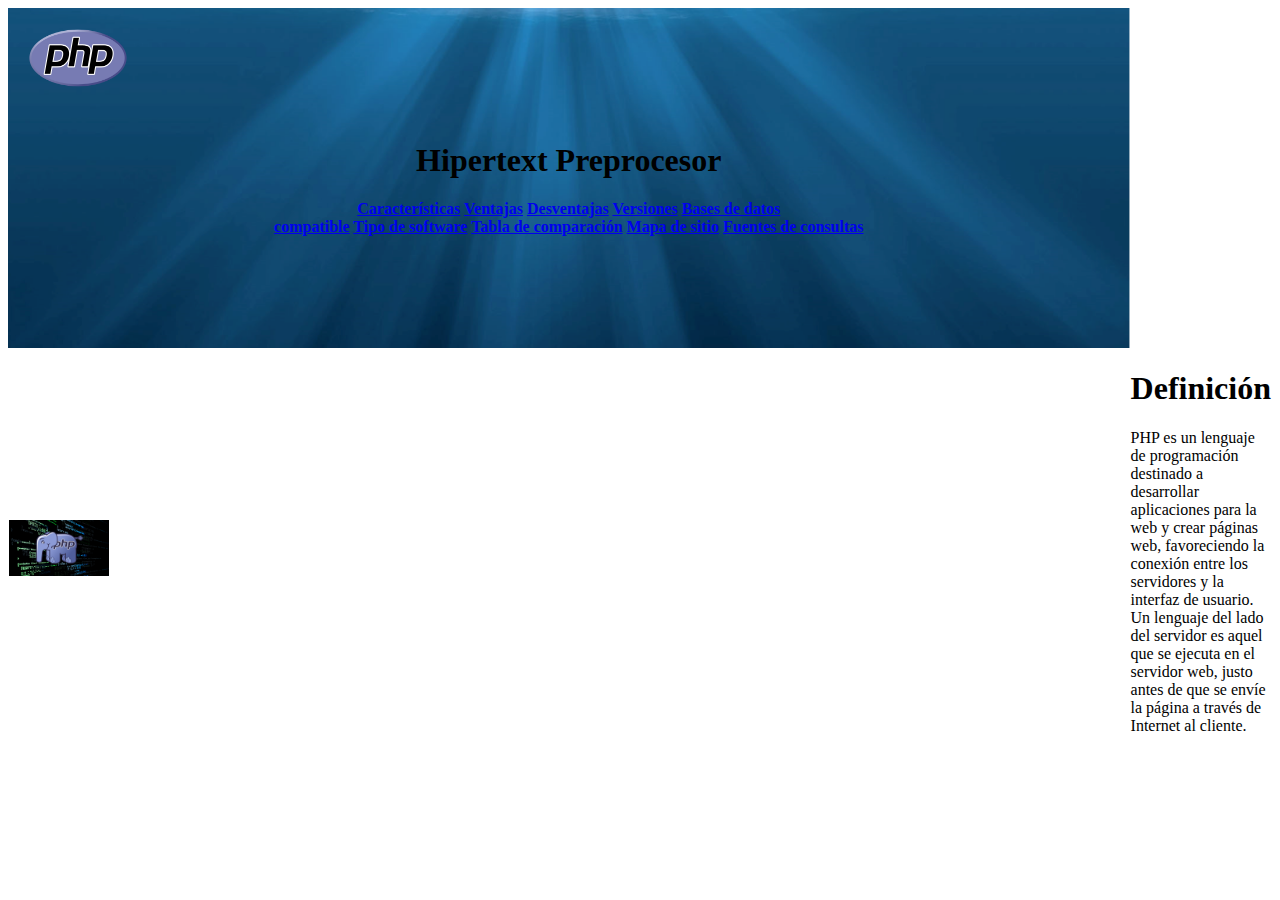
<file: index.html>
<!DOCTYPE html>
<html lang="en">
<head>
    <meta charset="UTF-8">
    <meta name="viewport" content="width=device-width, initial-scale=1.0">
    <title>Inicio</title>
    <link rel="stylesheet" href="css/style.css">
</head>
<body>
    <table>
        
        <tr>
            
            <th><img src="Imagenes/php.png" class="imagen-1"><h1>Hipertext Preprocesor</h1> 
                <a href="paginas/caracteristicas.html" style="left: 470px;">Características</a>
                <a href="paginas/ventajas.html" style="left: 595px;">Ventajas</a>
                <a href="paginas/desventajas.html" style="left: 680px;">Desventajas</a>
                <a href="paginas/lanzamiento.html" style="left: 780px;">Versiones</a>
                <a href="paginas/base-datos.html" style="left: 865px;">Bases de datos <br> compatible</a>
                <a href="paginas/tipo-software.html" style="left: 990px;">Tipo de software</a>
                <a href="paginas/tabla-comparacion.html" style="left: 1125px;">Tabla de comparación</a>
                <a href="paginas/mapa-sitio.html" style="left: 1300px;">Mapa de sitio</a>
                <a href="paginas/fuentes.html" style="left: 1400px">Fuentes de consultas</a>

                        
            </th>
            
        </tr>
        <tr>
            <td rowspan="3">
                <img src="Imagenes/PHP2.png" class="PHP-2">
               
            </td>
            <td>
                <div>
                    <h1>Definición</h1>
                   <p>
                     PHP es un lenguaje de programación destinado a desarrollar 
                     aplicaciones para la web y crear páginas web, favoreciendo 
                     la conexión entre los servidores y la interfaz de usuario. 
                     Un lenguaje del lado del servidor es aquel que se ejecuta 
                     en el servidor web, justo antes de que se envíe la página 
                     a través de Internet al cliente.
                    </p>
                </div>
            </td>
            
                
            
        </tr>
    </table>

    
</body>
</html>
</file>
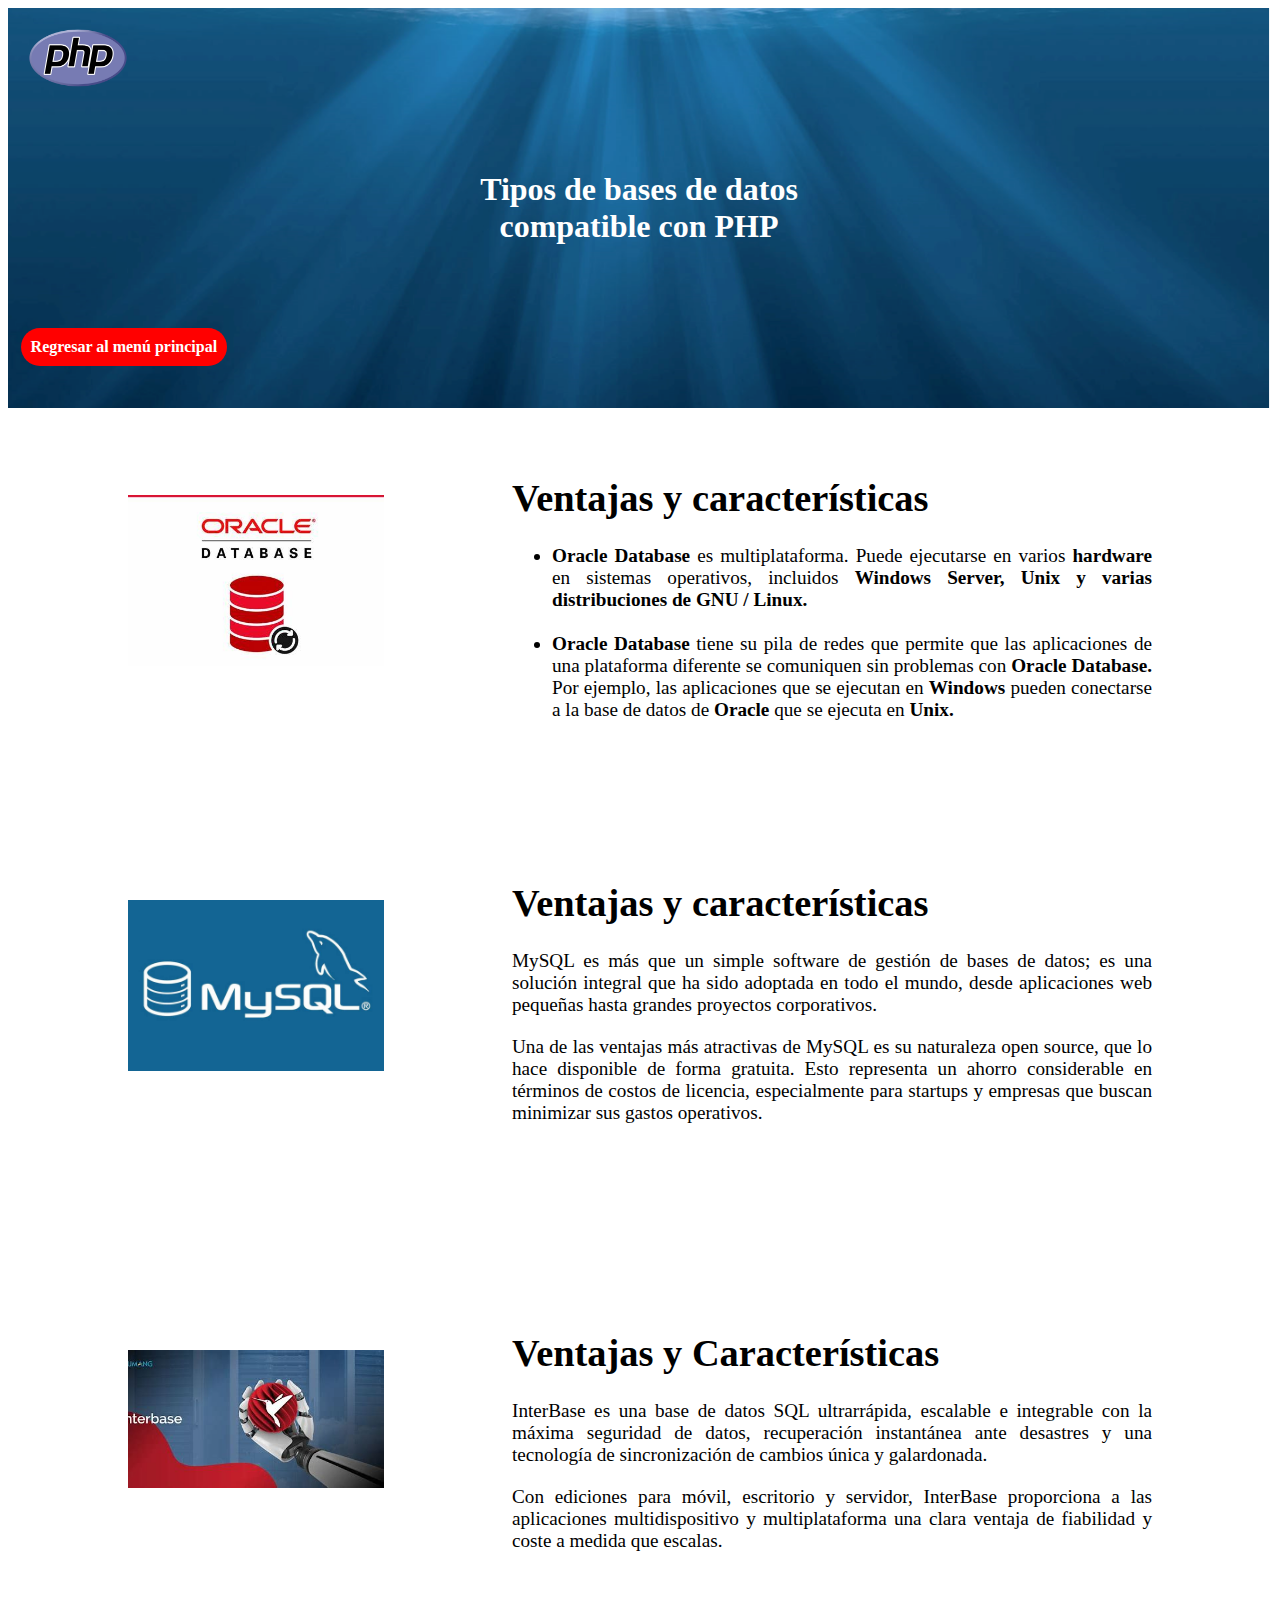
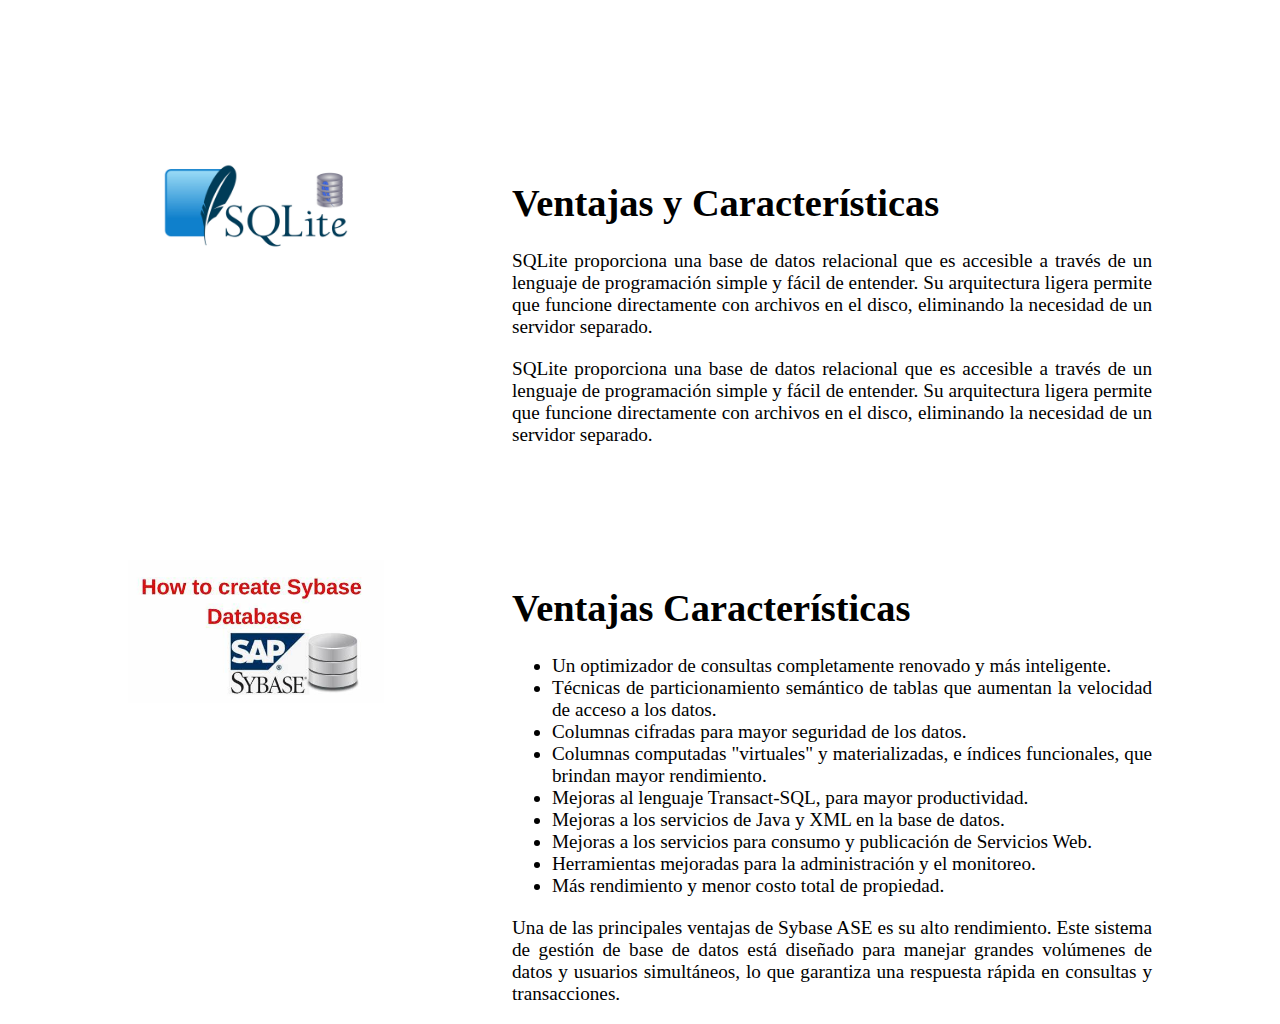
<file: paginas/base-datos.html>
<!DOCTYPE html>
<html lang="en">
<head>
    <meta charset="UTF-8">
    <meta name="viewport" content="width=device-width, initial-scale=1.0">
    <title>Tipos de bases de datos compatible con PHP</title>
    <link rel="stylesheet" href="../css/style.basedatos.css">
</head>
<body>
    <table>
        <tr>
            <th><img src="../Imagenes/php.png" class="imagen-1"><h1>Tipos de bases de datos <br> compatible con PHP</h1>
            <a href="../index.html">Regresar al menú principal</a>
        </tr>
        <tr>
            <td>
                <img src="../Imagenes/oracle.jpeg" class="oracle">

            </td>
            <td>
                <div style="top: 50%;">
                   <h1>Ventajas y características</h1>
                  <ul>
                        <li><b>Oracle Database</b> es multiplataforma. Puede ejecutarse en varios <b>hardware</b> 
                         en sistemas operativos, incluidos <b>Windows Server, Unix y varias distribuciones 
                         de GNU / Linux.</b>
                        </li>
                        <br>
                        <li><b>Oracle Database</b> tiene su pila de redes que permite que las aplicaciones de una plataforma 
                         diferente se comuniquen sin problemas con <b>Oracle Database.</b> Por ejemplo, las aplicaciones 
                         que se ejecutan en <b>Windows</b> pueden conectarse a la base de datos de <b>Oracle</b> que se ejecuta 
                         en <b>Unix.</b> 
                        </li>
                    </ul>
                </div>
            </td>
        </tr>
        <tr>
            <td><img src="../Imagenes/MySQL.jpg" class="mysql"></td>
            <td>
                <div style="top: 95%;">
                    <h1>Ventajas y características</h1>
                    <p>
                        MySQL es más que un simple software de gestión de bases de datos; es una solución integral que ha sido 
                        adoptada en todo el mundo, desde aplicaciones web pequeñas hasta grandes proyectos corporativos. 
                    </p>
                    <p>
                        Una de las ventajas más atractivas de MySQL es su naturaleza open source, que lo hace disponible de 
                        forma gratuita. Esto representa un ahorro considerable en términos de costos de licencia, especialmente 
                        para startups y empresas que buscan minimizar sus gastos operativos.
                    </p>
                </div>  
            </td>
        </tr>
        <tr>
            <td><img src="../Imagenes/interbase.jpeg" class="interbase"></td>
            <td>
                <div style="top: 145%;">
                    <h1>Ventajas y Características </h1>
                    <p>InterBase es una base de datos SQL ultrarrápida, escalable e integrable con la máxima seguridad de datos, 
                        recuperación instantánea ante desastres y una tecnología de sincronización de cambios única y galardonada.
                    </p>
                    <p>
                        Con ediciones para móvil, escritorio y servidor, InterBase proporciona a las aplicaciones multidispositivo 
                        y multiplataforma una clara ventaja de fiabilidad y coste a medida que escalas.
                    </p>

                </div>
            </td>
        </tr>
        <tr>
            <td><img src="../Imagenes/SQLite.jpg" class="sqlite"></td>
            <td>
                <div style="top: 195%;">
                    <h1>Ventajas y Características</h1>
                    <p>SQLite proporciona una base de datos relacional que es accesible a través de un lenguaje de programación 
                        simple y fácil de entender. Su arquitectura ligera permite que funcione directamente con archivos en el 
                        disco, eliminando la necesidad de un servidor separado. </p>
                    <p>
                        SQLite proporciona una base de datos relacional que es accesible a través de un lenguaje de programación 
                        simple y fácil de entender. Su arquitectura ligera permite que funcione directamente con archivos en el 
                        disco, eliminando la necesidad de un servidor separado. 
                    </p>
                </div>
            </td>
        </tr>
        <tr>
            <td><img src="../Imagenes/sybase.jpeg" class="sybase"></td>
            <td>
                <div style="top: 240%;">
                    <h1>Ventajas Características</h1>
                    <ul>
                        <li>Un optimizador de consultas completamente renovado y más inteligente. </li>
                        <li>Técnicas de particionamiento semántico de tablas que aumentan la velocidad de acceso a los datos.</li>
                        <li>Columnas cifradas para mayor seguridad de los datos.</li>
                        <li>Columnas computadas "virtuales" y materializadas, e índices funcionales, que brindan mayor rendimiento. </li>
                        <li>Mejoras al lenguaje Transact-SQL, para mayor productividad. </li>
                        <li>Mejoras a los servicios de Java y XML en la base de datos.</li>
                        <li>Mejoras a los servicios para consumo y publicación de Servicios Web. </li>
                        <li>Herramientas mejoradas para la administración y el monitoreo. </li>
                        <li>Más rendimiento y menor costo total de propiedad. </li>
                    </ul>
                    <p>
                        Una de las principales ventajas de Sybase ASE es su alto rendimiento. Este sistema 
                        de gestión de base de datos está diseñado para manejar grandes volúmenes de datos y 
                        usuarios simultáneos, lo que garantiza una respuesta rápida en consultas y transacciones.
                    </p>

                </div>
            </td>
        </tr>
        <tr></tr>
    </table>
    
</body>
</html>
</file>
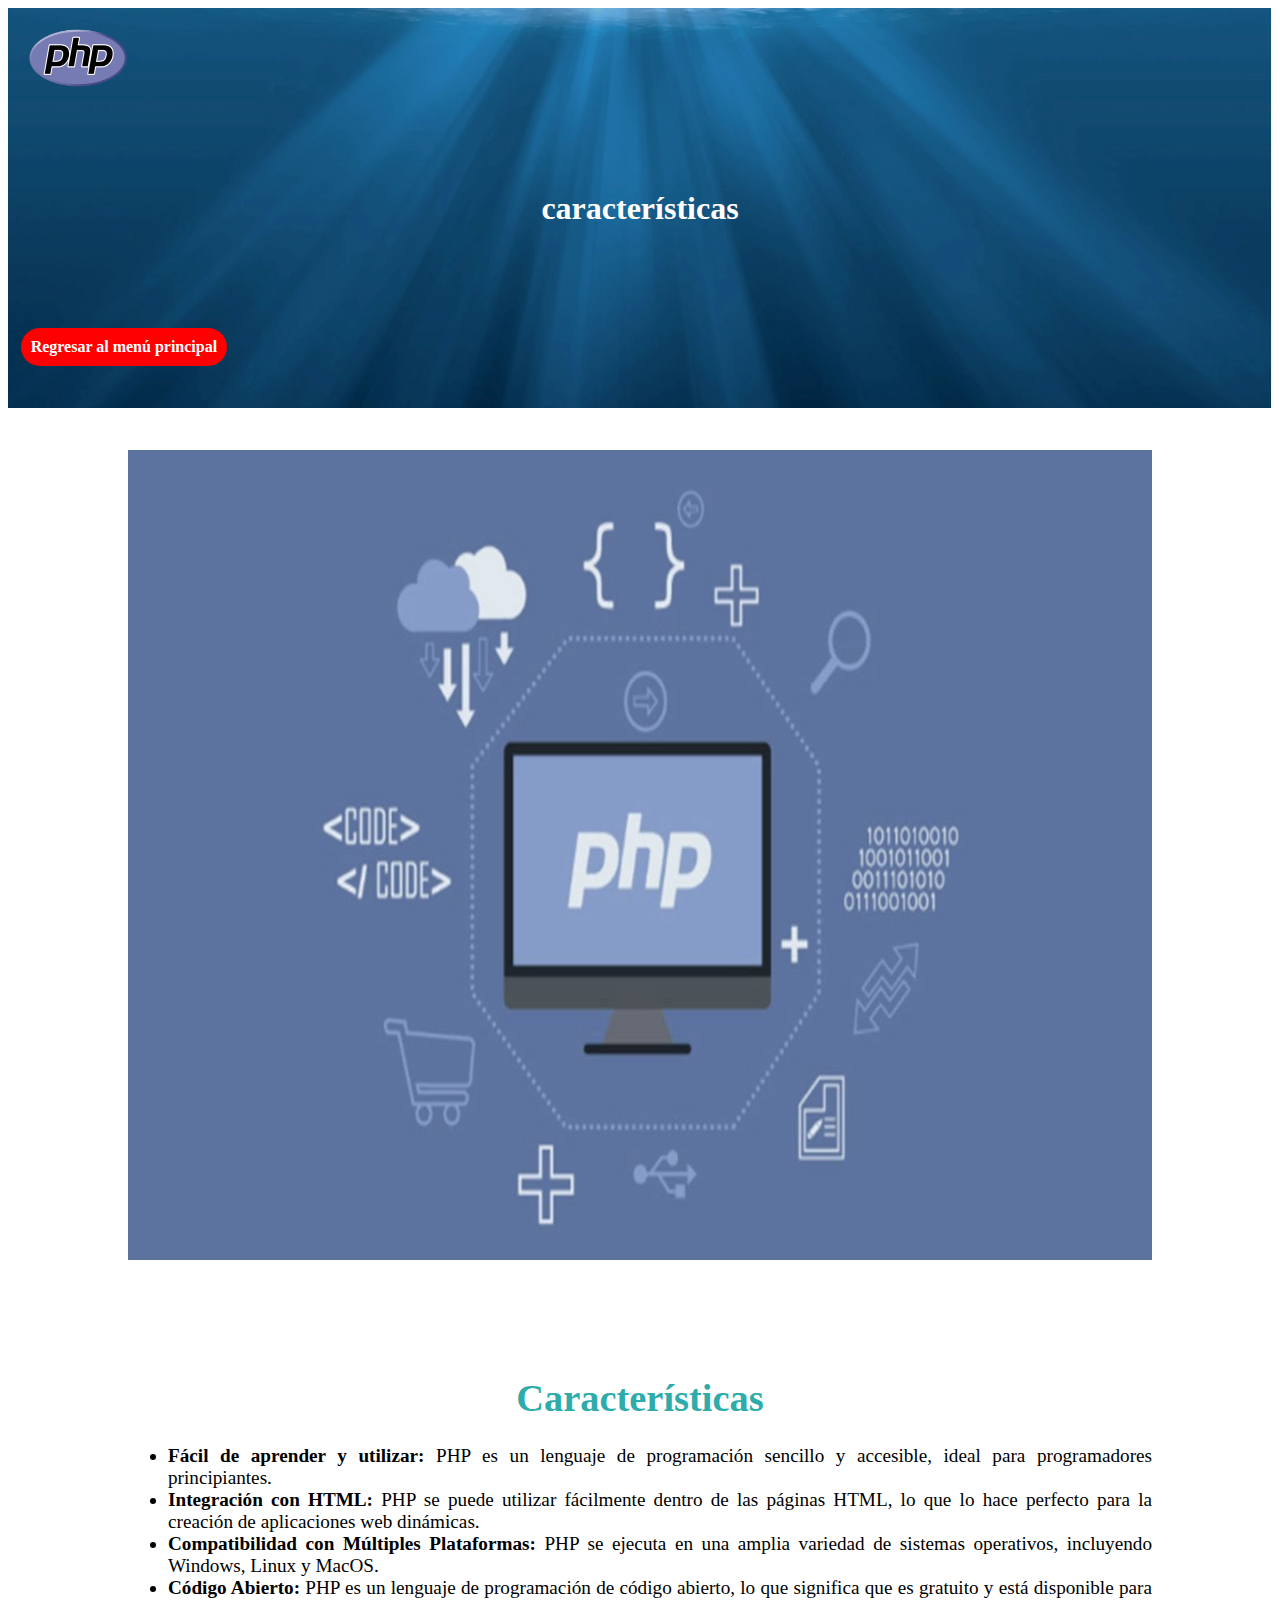
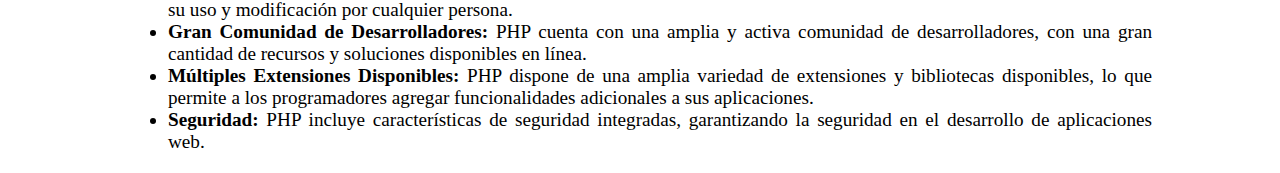
<file: paginas/caracteristicas.html>
<!DOCTYPE html>
<html lang="en">
<head>
    <meta charset="UTF-8">
    <meta name="viewport" content="width=device-width, initial-scale=1.0">
    <title>Características</title>
    <link rel="stylesheet" href="../css/style-caract.css">
</head>
<body>
    <table>
        <tr>
            <th><img src="../Imagenes/php.png" class="imagen-1"><h1>características</h1>
            <a href="../index.html">Regresar al menú principal</a>
        </tr>
        <tr>
            <td>
                <img src="../Imagenes/php_caracteristicas.jpg" class="caract">
            </td>
        </tr>
        <tr>
            <td>
                <div>
                    <center><h1 style="color: rgb(46, 172, 172);">Características</h1></center>
                <ul>
                    <li><b>Fácil de aprender y utilizar:</b> PHP es un lenguaje de 
                        programación sencillo y accesible, ideal para programadores 
                        principiantes.</li>
                    <li><b>Integración con HTML:</b> PHP se puede utilizar fácilmente dentro 
                        de las páginas HTML, lo que lo hace perfecto para la creación 
                        de aplicaciones web dinámicas.</li>
                    <li><b>Compatibilidad con Múltiples Plataformas:</b> PHP se ejecuta en 
                        una amplia variedad de sistemas operativos, incluyendo Windows, 
                        Linux y MacOS.</li>
                    <li><b>Código Abierto:</b> PHP es un lenguaje de programación de código abierto, 
                        lo que significa que es gratuito y está disponible para su uso y modificación 
                        por cualquier persona.</li>
                    <li><b>Gran Comunidad de Desarrolladores:</b> PHP cuenta con una amplia y activa comunidad de 
                        desarrolladores, con una gran cantidad de recursos y soluciones disponibles en línea.</li>
                    <li><b>Múltiples Extensiones Disponibles:</b> PHP dispone de una amplia variedad de extensiones y 
                        bibliotecas disponibles, lo que permite a los programadores agregar funcionalidades 
                        adicionales a sus aplicaciones.</li>
                    <li><b>Seguridad:</b> PHP incluye características de seguridad integradas, garantizando la seguridad 
                        en el desarrollo de aplicaciones web.</li>
                </ul>
                    
                </div>
            </td>
        </tr>
        
    </table>
</body>
</html>
</file>
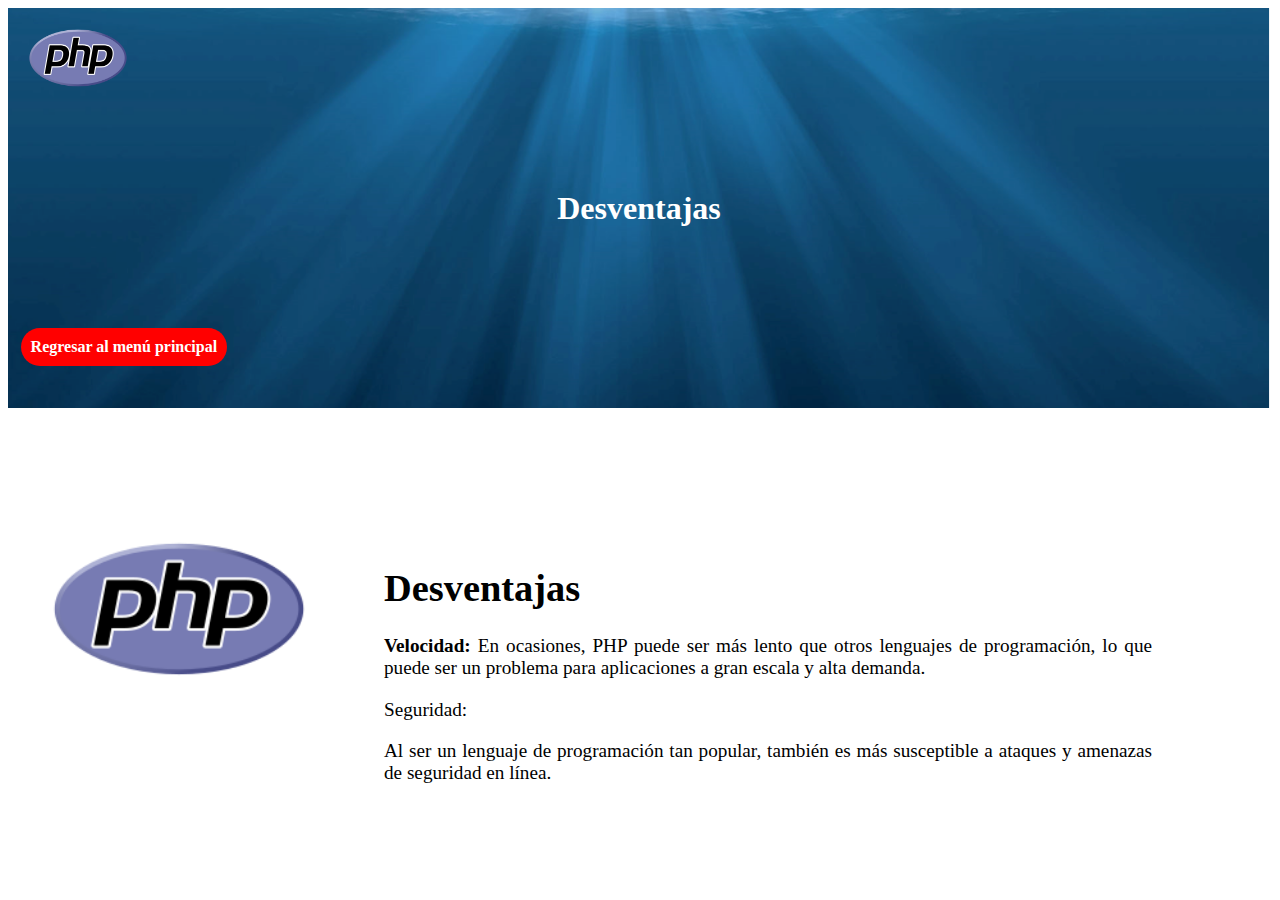
<file: paginas/desventajas.html>
<!DOCTYPE html>
<html lang="en">
<head>
    <meta charset="UTF-8">
    <meta name="viewport" content="width=device-width, initial-scale=1.0">
    <title>Desventajas</title>
    <link rel="stylesheet" href="../css/style-desventajas.css">
</head>
<body>
    <table>
        <tr>
            <th><img src="../Imagenes/php.png" class="imagen-1"><h1>Desventajas</h1>
            <a href="../index.html">Regresar al menú principal</a>
        </tr>
        <tr>
            <td rowspan="3">
                <img src="../Imagenes/php.png" class="desventaja">
            </td>
            <td>
                <div>
                    <h1>Desventajas</h1>
                    <p>
                        <b>Velocidad:</b> En ocasiones, PHP puede ser más lento que otros lenguajes 
                        de programación, lo que puede ser un problema para aplicaciones a gran 
                        escala y alta demanda.
                    </p>
                    <p>
                        <p>Seguridad:</p> Al ser un lenguaje de programación tan popular, también es 
                        más susceptible a ataques y amenazas de seguridad en línea.
                    </p>
                </div>
                
            </td>

        </tr>

    </table>
</body>
</html>
</file>
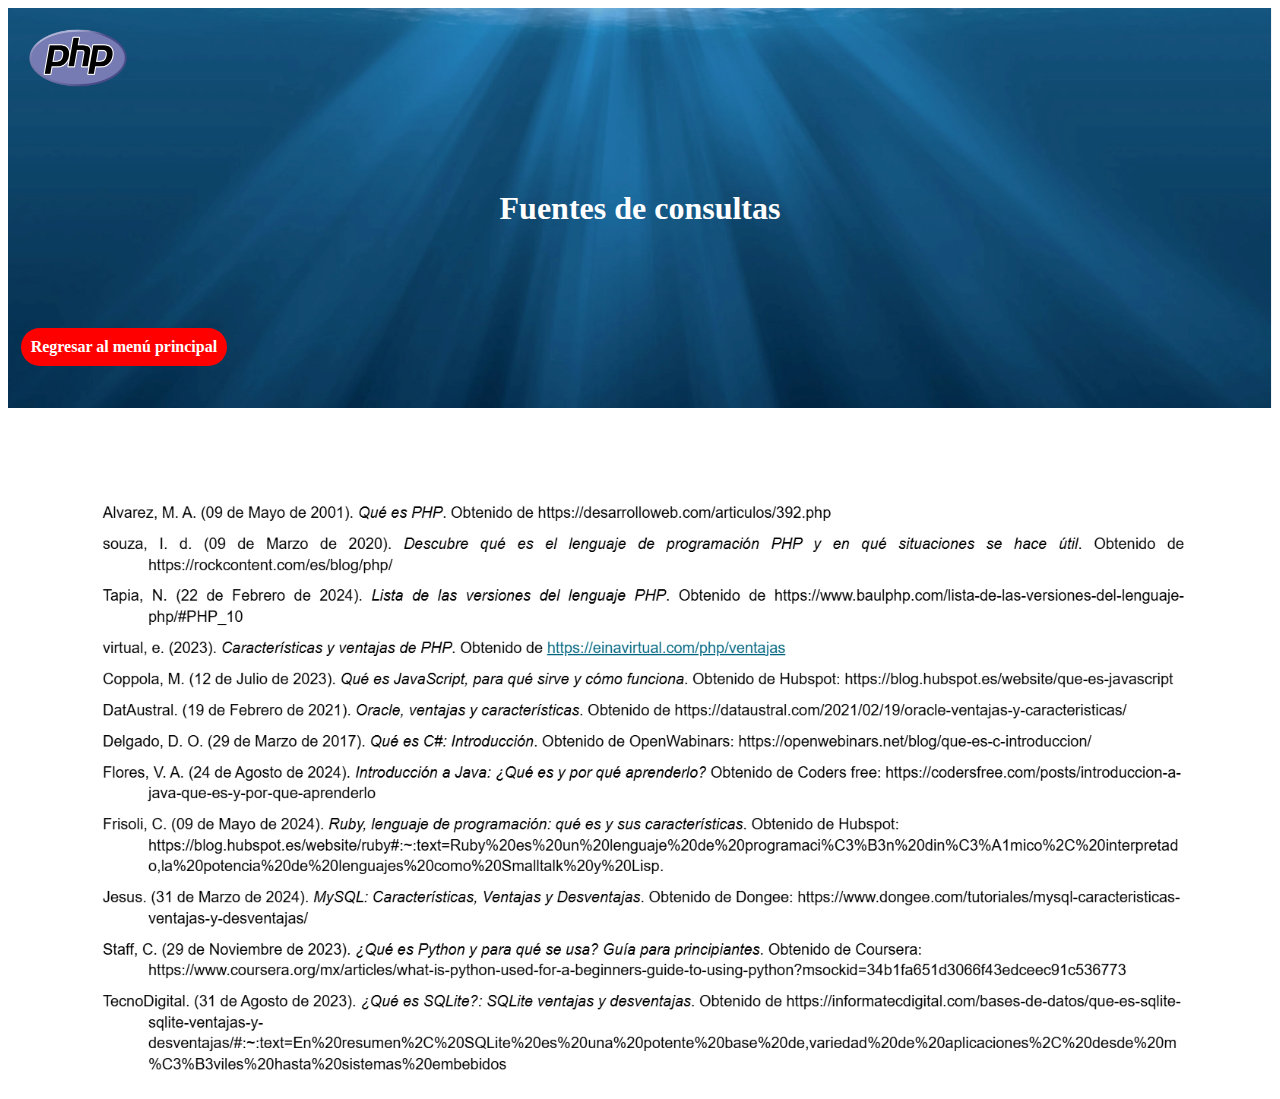
<file: paginas/fuentes.html>
<!DOCTYPE html>
<html lang="en">
<head>
    <meta charset="UTF-8">
    <meta name="viewport" content="width=device-width, initial-scale=1.0">
    <title>Fuentes de consultas</title>
    <link rel="stylesheet" href="../css/style-fuentes.css">
</head>
<body>
    
    <table>
        <tr>
            <th><img src="../Imagenes/php.png" class="imagen-1"><h1>Fuentes de consultas</h1>
                <a href="../index.html">Regresar al menú principal</a>
            </th>
        </tr>
        <tr>
            <td>
                <img src="../Imagenes/fuentes.png" class="imagen-fuentes">
            </td>
        </tr>
    </table>

    
</body>
</html>
</file>
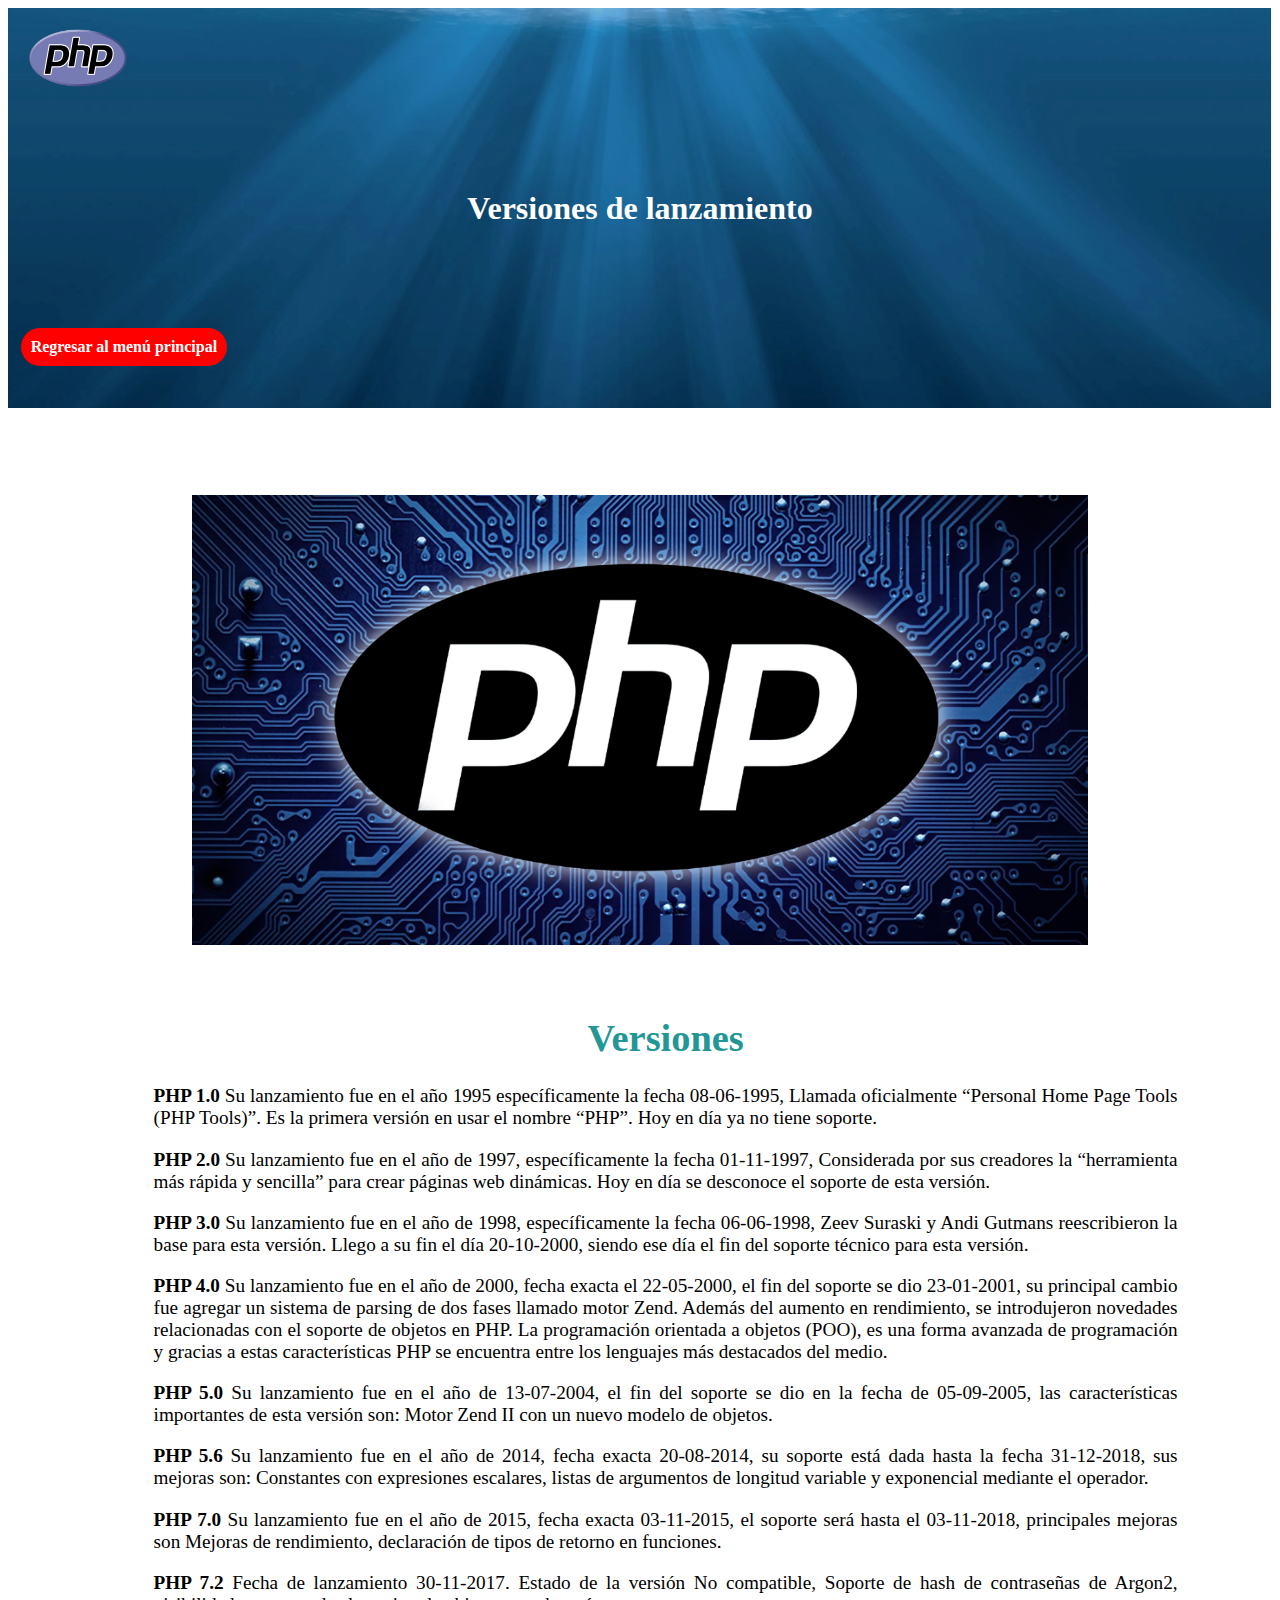
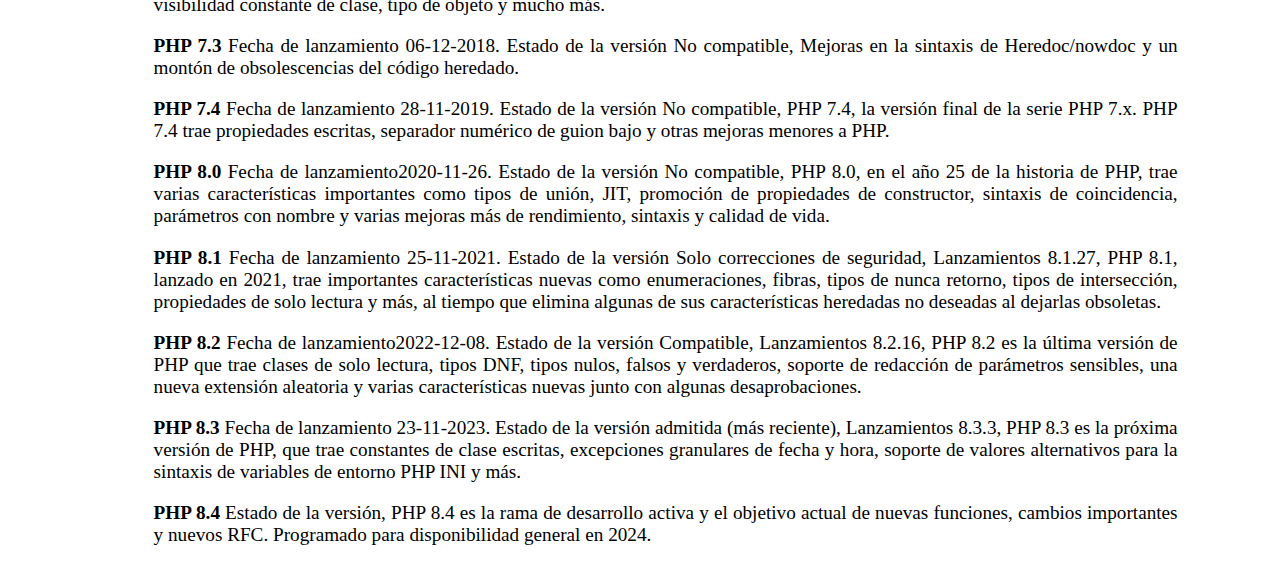
<file: paginas/lanzamiento.html>
<!DOCTYPE html>
<html lang="en">
<head>
    <meta charset="UTF-8">
    <meta name="viewport" content="width=device-width, initial-scale=1.0">
    <title>Versiones de lanzamiento</title>
    <link rel="stylesheet" href="../css/style-version.css">
</head>
<body>
    <table>
        <tr>
            <th><img src="../Imagenes/php.png" class="imagen-1"><h1>Versiones de lanzamiento</h1>
            <a href="../index.html">Regresar al menú principal</a>
        </tr>
        <tr>
            <td>
            <img src="../Imagenes/PHP_ventajas.png" class="lanzamiento"></td>
        </tr>
        <tr>
            <td>
                <div>
                    <center><h1 style="color: rgb(35, 150, 150);">Versiones</h1></center>
                    <p>
                        <b>PHP 1.0</b>
                        Su lanzamiento fue en el año 1995 específicamente la fecha 08-06-1995, 
                        Llamada oficialmente “Personal Home Page Tools (PHP Tools)”. Es la primera 
                        versión en usar el nombre “PHP”. Hoy en día ya no tiene soporte.
                    </p>
                    <p>
                        <b>PHP 2.0</b>
                        Su lanzamiento fue en el año de 1997, específicamente la fecha 01-11-1997, 
                        Considerada por sus creadores la “herramienta más rápida y sencilla” para 
                        crear páginas web dinámicas. Hoy en día se desconoce el soporte de esta versión.
                    </p>
                    <p>
                        <b>PHP 3.0</b>
                        Su lanzamiento fue en el año de 1998, específicamente la fecha 06-06-1998, Zeev 
                        Suraski y Andi Gutmans reescribieron la base para esta versión. Llego a su fin 
                        el día 20-10-2000, siendo ese día el fin del soporte técnico para esta versión.
                    </p>
                    <p>
                        <b>PHP 4.0</b>
                        Su lanzamiento fue en el año de 2000, fecha exacta el 22-05-2000, el fin del 
                        soporte se dio 23-01-2001, su principal cambio fue agregar un sistema de parsing 
                        de dos fases llamado motor Zend. Además del aumento en rendimiento, se introdujeron 
                        novedades relacionadas con el soporte de objetos en PHP. La programación orientada a 
                        objetos (POO), es una forma avanzada de programación y gracias a estas características 
                        PHP se encuentra entre los lenguajes más destacados del medio.
                    </p>
                    <p>
                        <b>PHP 5.0</b>
                        Su lanzamiento fue en el año de 13-07-2004, el fin del soporte se dio en la fecha de 
                        05-09-2005, las características importantes de esta versión son: Motor Zend II con un 
                        nuevo modelo de objetos.
                    </p>
                    <p>
                        <b>PHP 5.6</b>
                        Su lanzamiento fue en el año de 2014, fecha exacta 20-08-2014, su soporte está dada hasta 
                        la fecha 31-12-2018, sus mejoras son: Constantes con expresiones escalares, listas de 
                        argumentos de longitud variable y exponencial mediante el operador.
                    </p>
                    <p>
                        <b>PHP 7.0</b>
                        Su lanzamiento fue en el año de 2015, fecha exacta 03-11-2015, el soporte será hasta el 
                        03-11-2018, principales mejoras son Mejoras de rendimiento, declaración de tipos de retorno 
                        en funciones.
                    </p>
                    <p>
                        <b>PHP 7.2</b>
                        Fecha de lanzamiento 30-11-2017. Estado de la versión No compatible, Soporte de hash de 
                        contraseñas de Argon2, visibilidad constante de clase, tipo de objeto y mucho más.
                    </p>
                    <p>
                        <b>PHP 7.3</b>
                        Fecha de lanzamiento 06-12-2018. Estado de la versión No compatible, Mejoras en la sintaxis 
                        de Heredoc/nowdoc y un montón de obsolescencias del código heredado.
                    </p>
                    <p>
                        <b>PHP 7.4</b>
                        Fecha de lanzamiento 28-11-2019. Estado de la versión No compatible, PHP 7.4, la versión 
                        final de la serie PHP 7.x. PHP 7.4 trae propiedades escritas, separador numérico de guion 
                        bajo y otras mejoras menores a PHP.
                    </p>
                    <p>
                        <b>PHP 8.0</b>
                        Fecha de lanzamiento2020-11-26. Estado de la versión No compatible, PHP 8.0, en el año 25 
                        de la historia de PHP, trae varias características importantes como tipos de unión, JIT, 
                        promoción de propiedades de constructor, sintaxis de coincidencia, parámetros con nombre y 
                        varias mejoras más de rendimiento, sintaxis y calidad de vida.
                    </p>
                    <p>
                        <b>PHP 8.1</b>
                        Fecha de lanzamiento 25-11-2021. Estado de la versión Solo correcciones de seguridad, Lanzamientos 
                        8.1.27, PHP 8.1, lanzado en 2021, trae importantes características nuevas como enumeraciones, fibras, 
                        tipos de nunca retorno, tipos de intersección, propiedades de solo lectura y más, al tiempo que elimina 
                        algunas de sus características heredadas no deseadas al dejarlas obsoletas.
                    </p>
                    <p>
                        <b>PHP 8.2</b>
                        Fecha de lanzamiento2022-12-08. Estado de la versión Compatible, Lanzamientos 8.2.16, PHP 8.2 es la última 
                        versión de PHP que trae clases de solo lectura, tipos DNF, tipos nulos, falsos y verdaderos, soporte de 
                        redacción de parámetros sensibles, una nueva extensión aleatoria y varias características nuevas junto 
                        con algunas desaprobaciones.
                    </p>
                    <p>
                        <b>PHP 8.3</b>
                        Fecha de lanzamiento 23-11-2023. Estado de la versión admitida (más reciente), Lanzamientos 8.3.3, PHP 8.3 
                        es la próxima versión de PHP, que trae constantes de clase escritas, excepciones granulares de fecha y hora, 
                        soporte de valores alternativos para la sintaxis de variables de entorno PHP INI y más.
                    </p>
                    <p>
                        <b>PHP 8.4</b>
                        Estado de la versión, PHP 8.4 es la rama de desarrollo activa y el objetivo actual de nuevas funciones, 
                        cambios importantes y nuevos RFC. Programado para disponibilidad general en 2024.
                    </p>
                </div>

            </td>

        </tr>
    </table>
</body>
</html>
</file>
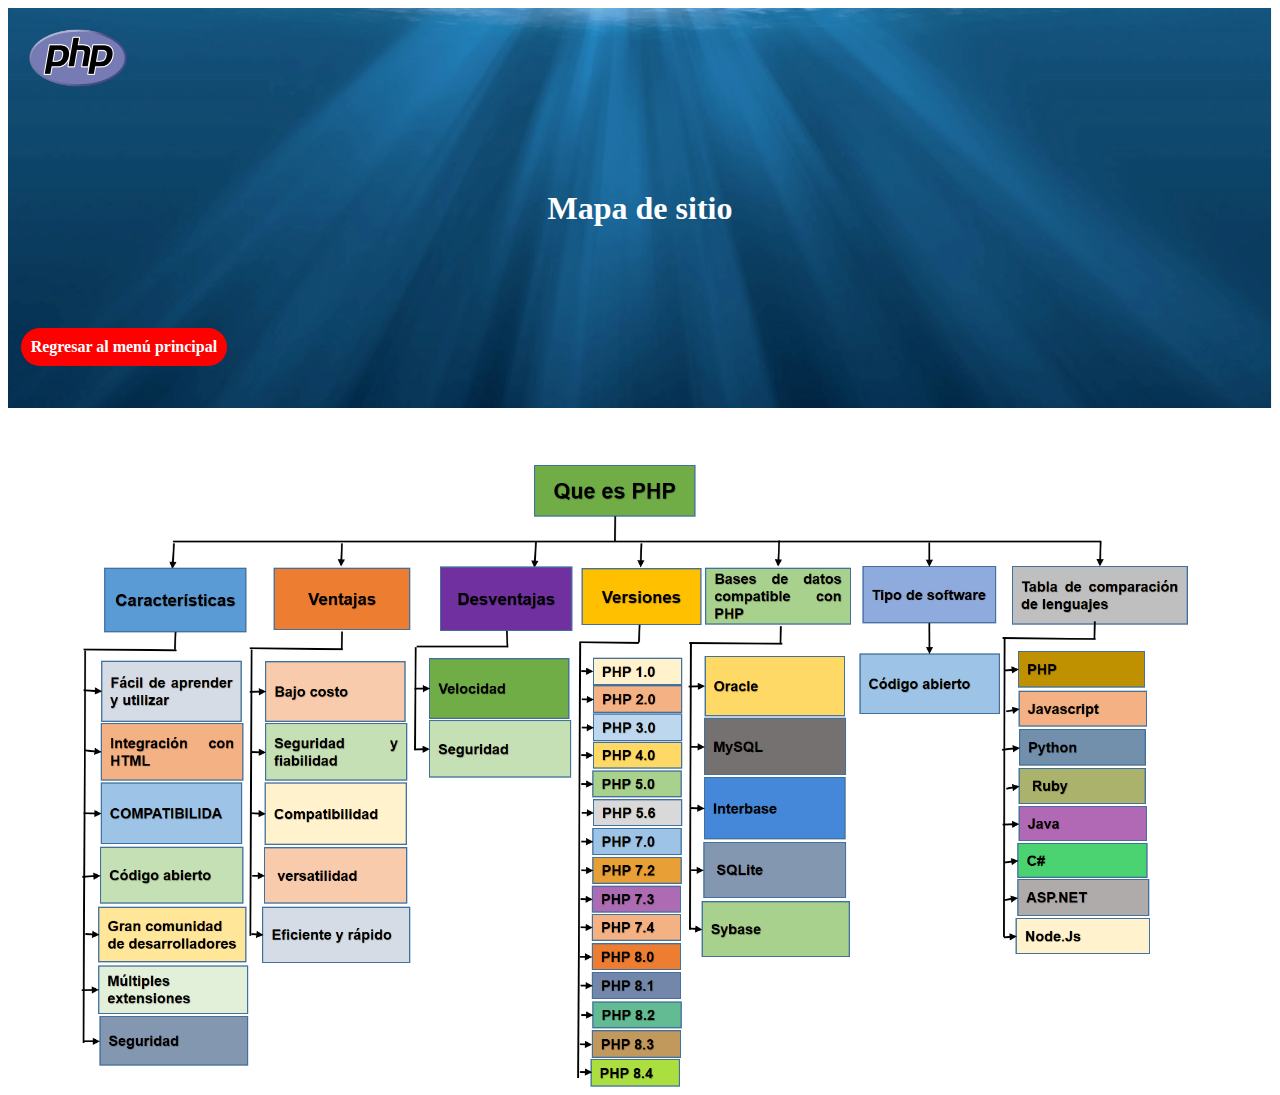
<file: paginas/mapa-sitio.html>
<!DOCTYPE html>
<html lang="en">
<head>
    <meta charset="UTF-8">
    <meta name="viewport" content="width=device-width, initial-scale=1.0">
    <title>Mapa de sitio</title>
    <link rel="stylesheet" href="../css/style-msitio.css">
</head>
<body>
    
    <table>
        <tr>
            <th><img src="../Imagenes/php.png" class="imagen-1"><h1>Mapa de sitio</h1>
                <a href="../index.html">Regresar al menú principal</a>
            </th>
        </tr>
        <tr>
            <td>
                
              <img src="../Imagenes/mapaS.png" class="imagen-mapa">
                
                
            </td>
        </tr>
        
    </table>
    
</body>
</html>
</file>
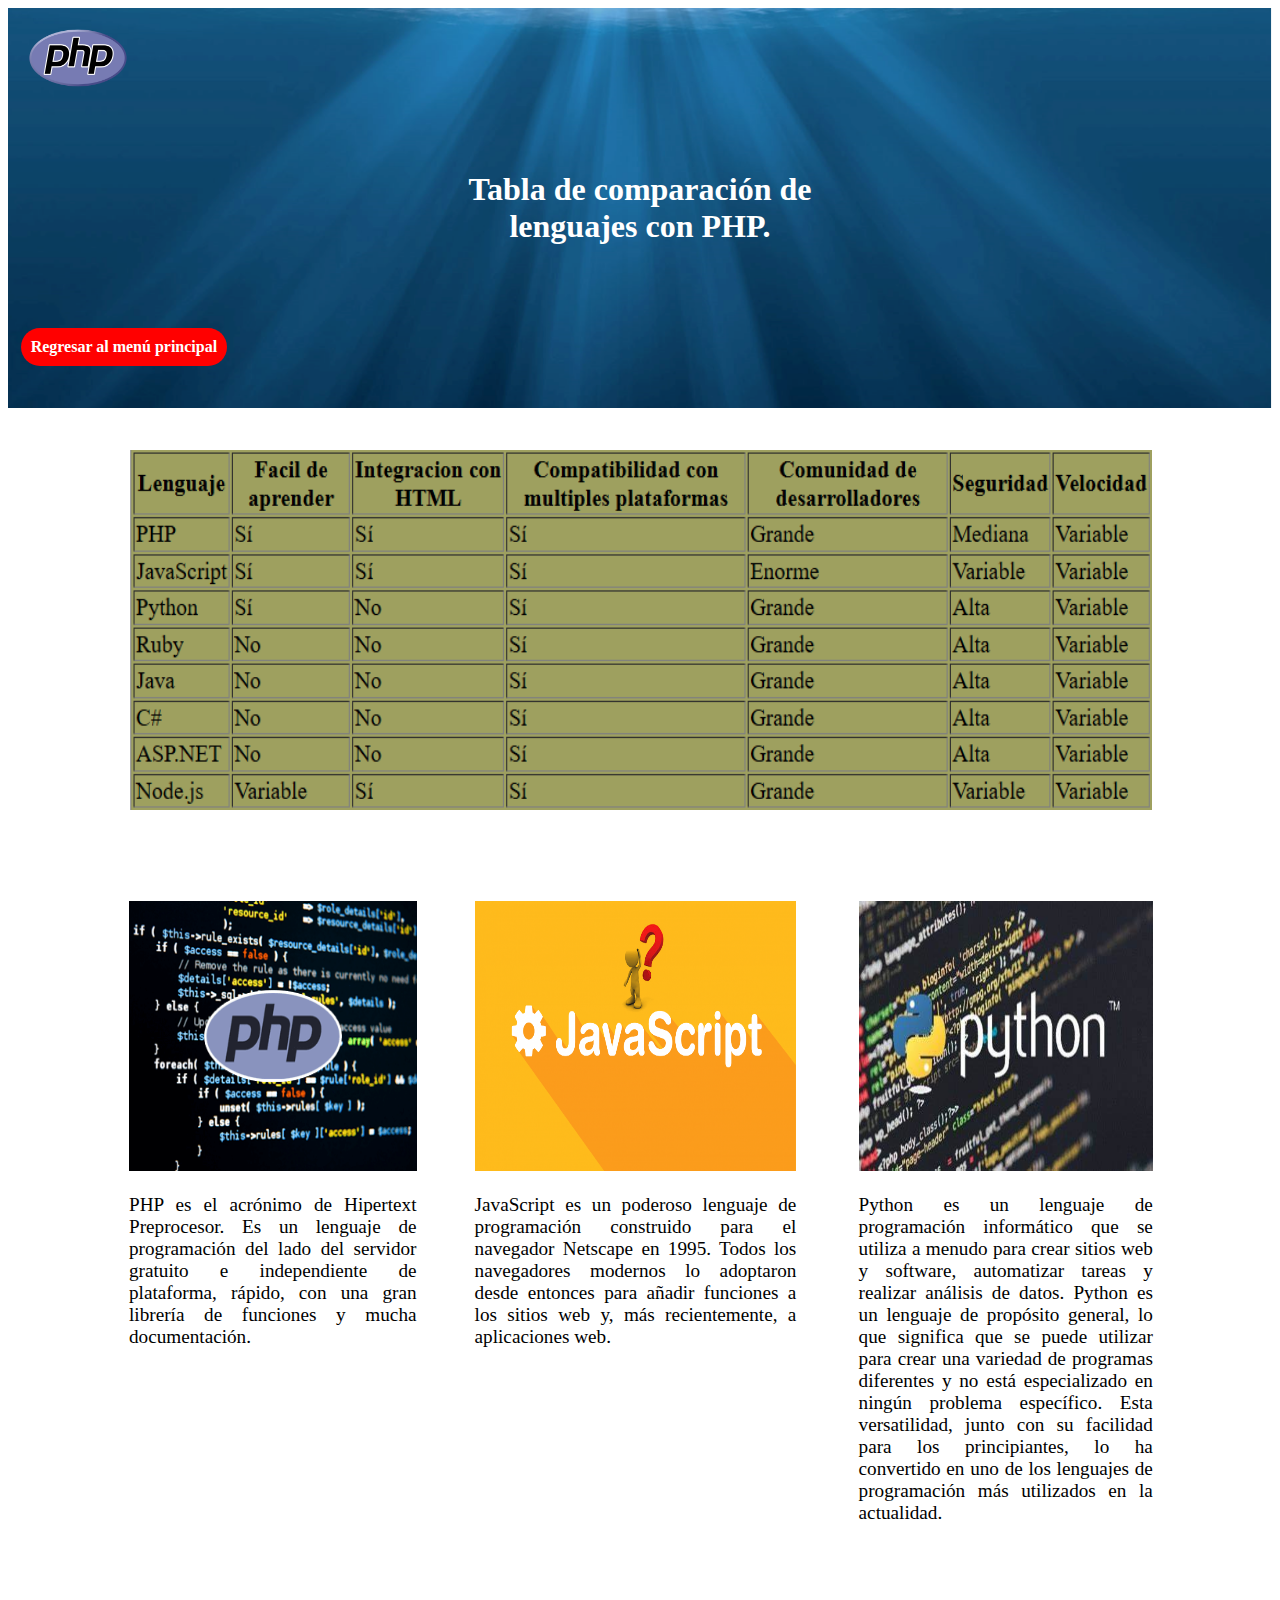
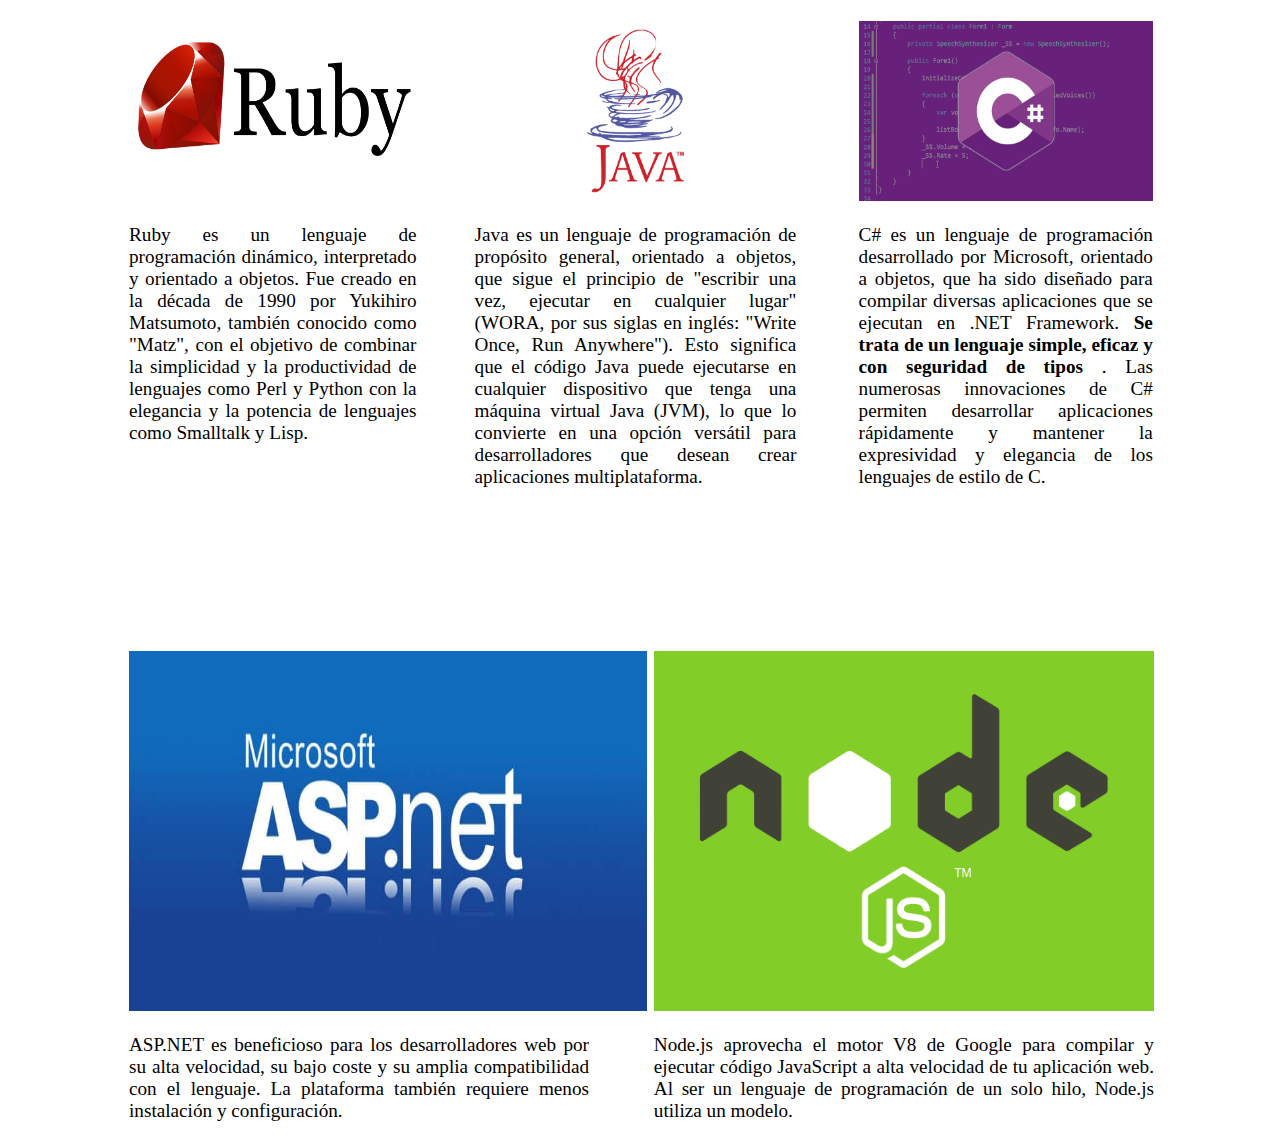
<file: paginas/tabla-comparacion.html>
<!DOCTYPE html>
<html lang="en">
<head>
    <meta charset="UTF-8">
    <meta name="viewport" content="width=device-width, initial-scale=1.0">
    <title>Tabla de comparación de lenguajes con PHP.</title>
    <link rel="stylesheet" href="../css/style-tabla.css">
</head>
<body>
    
    <table>
        <tr>
            <th><img src="../Imagenes/php.png" class="imagen-1"><h1> Tabla de comparación de <br>lenguajes con PHP.</h1>
                <a href="../index.html">Regresar al menú principal</a>
            </th>
        </tr>
        <tr>
            <td>
                <img src="../Imagenes/Tabla.png" class="table">

                
            </td>
        </tr>
        <tr>
            <td class="imagen-php">
                <img src="../Imagenes/php-tabla.png" style="width: 25%;height: 30vh;">
                <div>
                    <p>
                        PHP es el acrónimo de Hipertext Preprocesor. Es un lenguaje de programación del lado del servidor gratuito e independiente de plataforma, rápido, con una gran librería de funciones y mucha documentación.
                    </p>

                </div>  
            </td>
            <td class="imagen-js">
                <img src="../Imagenes/js-tabla.png" style="width: 40%; height: 30vh;">
                <div style="width: 40%;">
                    <p>
                        JavaScript es un poderoso lenguaje de programación construido para el navegador Netscape en 1995. Todos los navegadores modernos lo adoptaron desde entonces para añadir funciones a los sitios web y, más recientemente, a aplicaciones web. 
                    </p>
                </div>
            </td>
            <td class="imagen-python">
                <img src="../Imagenes/Python-tabla.jpeg" style="width: 70%; height: 30vh;">
                <div style="width:70%;">
                    <p>
                        Python es un lenguaje de programación informático que se utiliza a menudo para crear sitios web y software, automatizar tareas y realizar análisis de datos. Python es un lenguaje de propósito general, lo que significa que se puede utilizar para crear una variedad de programas diferentes y no está especializado en ningún problema específico. Esta versatilidad, junto con su facilidad para los principiantes, lo ha convertido en uno de los lenguajes de programación más utilizados en la actualidad.
                    </p>
                </div>
            </td>
        </tr>
        <tr>
            <td class="imagen-ruby">
                <img src="../Imagenes/ruby.jpg" style="width:25%;height: 20vh;">
                <div style="width: 25%;">
                    <p>
                        Ruby es un lenguaje de programación dinámico, interpretado y orientado a objetos. Fue creado en la década de 1990 por Yukihiro Matsumoto, también conocido como "Matz", con el objetivo de combinar la simplicidad y la productividad de lenguajes como Perl y Python con la elegancia y la potencia de lenguajes como Smalltalk y Lisp. 
                    </p>
                </div>
            </td>
            <td class="imagen-java">
                <img src="../Imagenes/Java-.png" style="width: 40%;height: 20vh;">
                <div style="width: 40%;">
                    <p>
                        Java es un lenguaje de programación de propósito general, orientado a objetos, que sigue el principio de "escribir una vez, ejecutar en cualquier lugar" (WORA, por sus siglas en inglés: "Write Once, Run Anywhere"). Esto significa que el código Java puede ejecutarse en cualquier dispositivo que tenga una máquina virtual Java (JVM), lo que lo convierte en una opción versátil para desarrolladores que desean crear aplicaciones multiplataforma. 
                    </p>
                </div>
            </td>
            <td class="imagen-c">
                <img src="../Imagenes/Cisharp.jpg" style="width: 70%; height: 20vh;">
                <div style="width: 70%;">
                    <p>
                        C# es un lenguaje de programación desarrollado por Microsoft, orientado a objetos, que ha sido diseñado para compilar diversas aplicaciones que se ejecutan en .NET Framework. <b>Se trata de un lenguaje simple, eficaz y con seguridad de tipos</b> . Las numerosas innovaciones de C# permiten desarrollar aplicaciones rápidamente y mantener la expresividad y elegancia de los lenguajes de estilo de C. 
                    </p>
                </div>
            </td>
        </tr>
        <tr>
            <td class="imagen-asp">
                <img src="../Imagenes/asp.jpg" style="width: 45%; height: 40vh;">
                <div style="width: 40%;">
                    <p>
                        ASP.NET es beneficioso para los desarrolladores web por su alta velocidad, su bajo coste y su amplia compatibilidad con el lenguaje. La plataforma también requiere menos instalación y configuración.
                    </p>
                </div>
            </td>
            <td class="imagen-node">
                <img src="../Imagenes/Node-JS.png" style="width: 80%;height: 40vh;">
                <div style="width: 80%;">
                    <p>
                        Node.js aprovecha el motor V8 de Google para compilar y ejecutar código JavaScript a alta velocidad de tu aplicación web. Al ser un lenguaje de programación de un solo hilo, Node.js utiliza un modelo.
                    </p>
                </div>
            </td>

        </tr>



    </table>

    
</body>
</html>
</file>
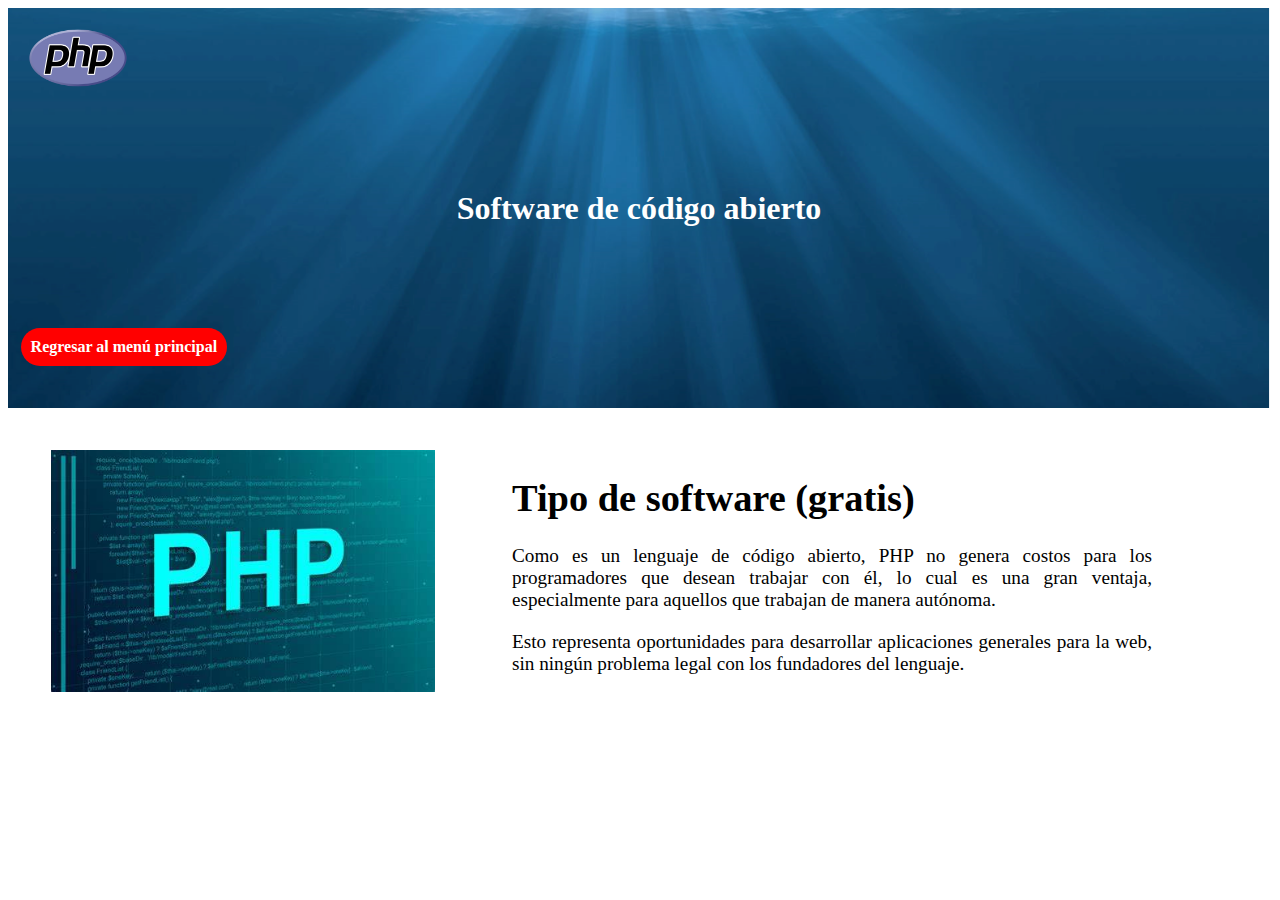
<file: paginas/tipo-software.html>
<!DOCTYPE html>
<html lang="en">
<head>
    <meta charset="UTF-8">
    <meta name="viewport" content="width=device-width, initial-scale=1.0">
    <title>Software de código abierto</title>
    <link rel="stylesheet" href="../css/style-tiposoftware.css">
</head>
<body>
    
    <table>
        <tr>
            <th><img src="../Imagenes/php.png" class="imagen-1"><h1>Software de código abierto</h1>
                <a href="../index.html">Regresar al menú principal</a>

            </th>
        </tr>
        <tr>
            <td><img src="../Imagenes/PHP-tiposoftware.jpeg" class="tiposoftware"></td>
            <td>
                <div>
                    <h1>Tipo de software (gratis)</h1>
                    <p>Como es un lenguaje de código abierto, PHP no genera costos para los programadores que desean trabajar 
                        con él, lo cual es una gran ventaja, especialmente para aquellos que trabajan de manera autónoma.
                    </p>
                    <p>
                        Esto representa oportunidades para desarrollar aplicaciones generales para la web, sin ningún problema 
                        legal con los fundadores del lenguaje.
                    </p>
                </div>
            </td>
            
        </tr>
    </table>
    
</body>
</html>
</file>
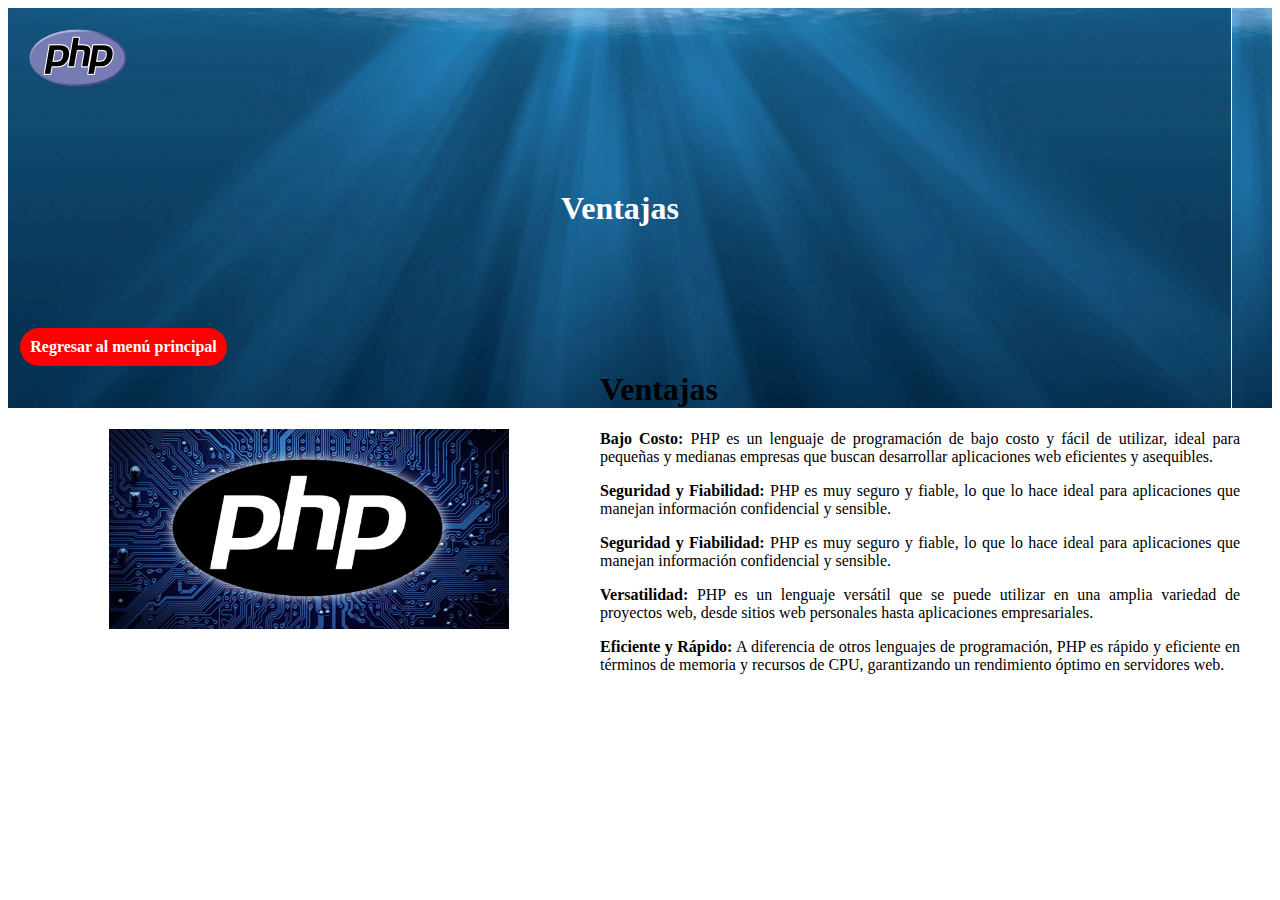
<file: paginas/ventajas.html>
<!DOCTYPE html>
<html lang="en">
<head>
    <meta charset="UTF-8">
    <meta name="viewport" content="width=device-width, initial-scale=1.0">
    <title>Ventajas</title>
    <link rel="stylesheet" href="../css/style-ventajas.css">
</head>
<body>
    <table>
        <tr>
            <th><img src="../Imagenes/php.png" class="imagen-1"><h1>Ventajas</h1>
            <a href="../index.html">Regresar al menú principal</a>
            <th>
        </tr>
        <tr>
            <td rowspan="3">
                <img src="../Imagenes/PHP_ventajas.png" class="ventajas">
            </td>
            <td>
                <div>
                    <h1>Ventajas</h1>
                    <p><b>Bajo Costo:</b> PHP es un lenguaje de programación de bajo costo y 
                        fácil de utilizar, ideal para pequeñas y medianas empresas que 
                        buscan desarrollar aplicaciones web eficientes y asequibles.
                    </p>
                    <p>
                        <b>Seguridad y Fiabilidad:</b> PHP es muy seguro y fiable, lo que lo 
                        hace ideal para aplicaciones que manejan información confidencial 
                        y sensible.
                    </p>
                    <p>
                        <b>Seguridad y Fiabilidad:</b> PHP es muy seguro y fiable, lo que lo hace 
                        ideal para aplicaciones que manejan información confidencial y sensible.
                    </p>
                    <p>
                        <b>Versatilidad:</b> PHP es un lenguaje versátil que se puede utilizar en una 
                        amplia variedad de proyectos web, desde sitios web personales hasta 
                        aplicaciones empresariales.
                    </p>
                    <p>
                        <b>Eficiente y Rápido:</b> A diferencia de otros lenguajes de programación, 
                        PHP es rápido y eficiente en términos de memoria y recursos de CPU, 
                        garantizando un rendimiento óptimo en servidores web.
                    </p>
                </div>
            </td>
        </tr>
    </table>
    
</body>

</html>
</file>
<file: css/style.css>
table {
    width: 100%;
    border-collapse: collapse; /* Elimina el espacio entre celdas */
}

th {
    background-image: url('../Imagenes/Encabezado.png'); /* Imagen de fondo del encabezado */
    background-size: cover; /* Ajusta el tamaño de la imagen de fondo */
    background-position: center; /* Centra la imagen de fondo */
    background-repeat: no-repeat; /* Evita que la imagen de fondo se repita */
    width: 100%; /* Ajusta el ancho del encabezado */
    height: 300px; /* Ajusta la altura del encabezado */
    text-align: center; /* Centra el texto dentro del encabezado */
    padding: 20px; /* Espaciado dentro del encabezado */
    position: relative; /* Necesario para la posición absoluta de la imagen */
}

.imagen-1 {
    position: absolute; /* Posiciona la imagen dentro del encabezado */
    top: 20px; /* Ajusta la distancia desde el borde superior */
    left: 20px; /* Ajusta la distancia desde el borde izquierdo */
    width: 100px; /* Ajusta el tamaño de la imagen */
    height: 60px; /* Ajusta la altura de la imagen */
}

.PHP-2 {
    width: 100px; /* Ajusta el tamaño de la imagen en las celdas del cuerpo */
    height: auto; /* Mantiene la proporción de la imagen */
}
.caracterist{
    position: absolute;
    top: 20px;
    left: 300px;
    color: white;
    text-decoration: none;
}
.ventajas-1{
    position: absolute;
    top: 20px;
    left: 420px;
    color: white;
    text-decoration: none;
}
.desventajas-2{
    position: absolute;
    top: 20px;
    left: 490px;
    color: white;
    text-decoration: none;
}
.lanzamiento-1{
    position: absolute;
    top: 20px;
    left: 580px;
    color: white;
    text-decoration: none;
}
.bases-de-datos{
    position: absolute;
    top: 20px;
    left: 650px;
    color: white;
    text-decoration: none;
}
.tipo-de-software{
    position: absolute;
    top: 20px;
    left: 850px;
    color: white;
    text-decoration: none;
}
.tabla-comp{
    position: absolute;
    top: 20px;
    left: 980px;
    color: white;
    text-decoration: none;
}
.Mapa{
    position: absolute;
    top: 20px;
    left: 1150px;
    color: white;
    text-decoration: none;
}
.fuentes{
    position: absolute;
    top: 20px;
    left: 1250px;
    color: white;
    text-decoration: none;

}
</file>
<file: css/style.basedatos.css>
table{
    width: 100%;
    border-collapse: collapse; /* Elimina el espacio entre celdas */
}
th{
    background-image: url('../Imagenes/Encabezado.png'); /* Imagen de fondo del encabezado */
    background-size: cover; /* Ajusta el tamaño de la imagen de fondo */
    background-position: center; /* Centra la imagen de fondo */
    background-repeat: no-repeat; /* Evita que la imagen de fondo se repita */
    width: 100%; /* Ajusta el ancho del encabezado */
    height: 40vh; /* Ajusta la altura del encabezado */
    text-align: center; /* Centra el texto dentro del encabezado */
    padding: 20px; /* Espaciado dentro del encabezado */
    position: relative; /* Necesario para la posición absoluta de la imagen */
    color: white;
}


.imagen-1 {
    position: absolute; /* Posiciona la imagen dentro del encabezado */
    top: 20px; /* Ajusta la distancia desde el borde superior */
    left: 20px; /* Ajusta la distancia desde el borde izquierdo */
    width: 100px; /* Ajusta el tamaño de la imagen */
    height: 60px; /* Ajusta la altura de la imagen */ 
}
.oracle{
    position: absolute;
    top: 55%;
    width: 20%;
    left: 10%;
}
div{
    position: absolute;
    left: 40%;
    text-align: justify;
    font-size: 120%;
    width: 50%;
}
.mysql{
    position: absolute;
    top: 100%;
    width: 20%;
    left: 10%;
}
.interbase{
    position: absolute;
    top: 150%;
    width: 20%;
    left: 10%;
}
.sqlite{
    position: absolute;
    top: 190%;
    width: 20%;
    left: 10%;
}
.sybase{
    position: absolute;
    top: 240%;
    width: 20%;
    left: 10%;
}
a{
    position: absolute;
    top: 80%;
    left: 1%;
    color: white;
    text-decoration: none;
    background-color: red;
    padding: 10px;
    border-radius: 20px;
}
</file>
<file: css/style-caract.css>
table{
    width: 100%;
    border-collapse: collapse; /* Elimina el espacio entre celdas */
    
}
th{
    background-image: url('../Imagenes/Encabezado.png'); /* Imagen de fondo del encabezado */
    background-size: cover; /* Ajusta el tamaño de la imagen de fondo */
    background-position: center; /* Centra la imagen de fondo */
    background-repeat: no-repeat; /* Evita que la imagen de fondo se repita */
    width: 100%; /* Ajusta el ancho del encabezado */
    height: 40vh; /* Ajusta la altura del encabezado */
    text-align: center; /* Centra el texto dentro del encabezado */
    padding: 20px; /* Espaciado dentro del encabezado */
    position: relative; /* Necesario para la posición absoluta de la imagen */
    color: white;
    

}

.imagen-1 {
    position: absolute; /* Posiciona la imagen dentro del encabezado */
    top: 20px; /* Ajusta la distancia desde el borde superior */
    left: 20px; /* Ajusta la distancia desde el borde izquierdo */
    width: 100px; /* Ajusta el tamaño de la imagen */
    height: 60px; /* Ajusta la altura de la imagen */ 
}
.caract{
    position: absolute;
    width: 80%;
    top: 50%;
    left: 10%;
    height: 90%;
}
div{
    position: absolute;
    top: 150%;
    left: 10%;
    text-align: justify;
    font-size: 120%;
    width: 80%;
}
a{
    position: absolute;
    top: 80%;
    left: 1%;
    color: white;
    text-decoration: none;
    background-color: red;
    padding: 10px;
    border-radius: 20px;
}
</file>
<file: css/style-desventajas.css>
table{
    width: 100%;
    border-collapse: collapse; /* Elimina el espacio entre celdas */
}
th{
    background-image: url('../Imagenes/Encabezado.png'); /* Imagen de fondo del encabezado */
    background-size: cover; /* Ajusta el tamaño de la imagen de fondo */
    background-position: center; /* Centra la imagen de fondo */
    background-repeat: no-repeat; /* Evita que la imagen de fondo se repita */
    width: 100%; /* Ajusta el ancho del encabezado */
    height: 40vh; /* Ajusta la altura del encabezado */
    text-align: center; /* Centra el texto dentro del encabezado */
    padding: 20px; /* Espaciado dentro del encabezado */
    position: relative; /* Necesario para la posición absoluta de la imagen */
    color: white;
}
.imagen-1 {
    position: absolute; /* Posiciona la imagen dentro del encabezado */
    top: 20px; /* Ajusta la distancia desde el borde superior */
    left: 20px; /* Ajusta la distancia desde el borde izquierdo */
    width: 100px; /* Ajusta el tamaño de la imagen */
    height: 60px; /* Ajusta la altura de la imagen */ 
}
.desventaja{
    position: absolute;
    width: 20%;
    top: 60%;
    left: 4%;

}
div{
    position: absolute;
    top: 60%;
    left: 30%;
    text-align: justify;
    font-size: 120%;
    width: 60%;
}
a{
    position: absolute;
    top: 80%;
    left: 1%;
    color: white;
    text-decoration: none;
    background-color: red;
    padding: 10px;
    border-radius: 20px;
}
</file>
<file: css/style-fuentes.css>
table{
    width: 100%;
    border-collapse: collapse; /* Elimina el espacio entre celdas */
}
th{
    background-image: url('../Imagenes/Encabezado.png'); /* Imagen de fondo del encabezado */
    background-size: cover; /* Ajusta el tamaño de la imagen de fondo */
    background-position: center; /* Centra la imagen de fondo */
    background-repeat: no-repeat; /* Evita que la imagen de fondo se repita */
    width: 100%; /* Ajusta el ancho del encabezado */
    height: 40vh; /* Ajusta la altura del encabezado */
    text-align: center; /* Centra el texto dentro del encabezado */
    padding: 20px; /* Espaciado dentro del encabezado */
    position: relative; /* Necesario para la posición absoluta de la imagen */
    color: white;
}


.imagen-1 {
    position: absolute; /* Posiciona la imagen dentro del encabezado */
    top: 20px; /* Ajusta la distancia desde el borde superior */
    left: 20px; /* Ajusta la distancia desde el borde izquierdo */
    width: 100px; /* Ajusta el tamaño de la imagen */
    height: 60px; /* Ajusta la altura de la imagen */ 
}
.imagen-fuentes{
    position: absolute;
    width: 90%;
    top: 55%;
    left: 5%;
}
a{
    position: absolute;
    top: 80%;
    left: 1%;
    color: white;
    text-decoration: none;
    background-color: red;
    padding: 10px;
    border-radius: 20px;
}
</file>
<file: css/style-version.css>
table{
    width: 100%;
    border-collapse: collapse; /* Elimina el espacio entre celdas */
}
th{
    background-image: url('../Imagenes/Encabezado.png'); /* Imagen de fondo del encabezado */
    background-size: cover; /* Ajusta el tamaño de la imagen de fondo */
    background-position: center; /* Centra la imagen de fondo */
    background-repeat: no-repeat; /* Evita que la imagen de fondo se repita */
    width: 100%; /* Ajusta el ancho del encabezado */
    height: 40vh; /* Ajusta la altura del encabezado */
    text-align: center; /* Centra el texto dentro del encabezado */
    padding: 20px; /* Espaciado dentro del encabezado */
    position: relative; /* Necesario para la posición absoluta de la imagen */
    color: white;
}
.imagen-1 {
    position: absolute; /* Posiciona la imagen dentro del encabezado */
    top: 20px; /* Ajusta la distancia desde el borde superior */
    left: 20px; /* Ajusta la distancia desde el borde izquierdo */
    width: 100px; /* Ajusta el tamaño de la imagen */
    height: 60px; /* Ajusta la altura de la imagen */ 
}
.lanzamiento{
    position: absolute;
    top: 55%;
    width: 70%;
    left: 15%;
    height: 50%;
}
div{
    position: absolute;
    top: 110%;
    width: 80%;
    left: 12%;
    text-align: justify;
    font-size: 120%;
}
a{
    position: absolute;
    top: 80%;
    left: 1%;
    color: white;
    text-decoration: none;
    background-color: red;
    padding: 10px;
    border-radius: 20px;
}
</file>
<file: css/style-msitio.css>
table{
    width: 100%;
    border-collapse: collapse; /* Elimina el espacio entre celdas */
}
th{
    background-image: url('../Imagenes/Encabezado.png'); /* Imagen de fondo del encabezado */
    background-size: cover; /* Ajusta el tamaño de la imagen de fondo */
    background-position: center; /* Centra la imagen de fondo */
    background-repeat: no-repeat; /* Evita que la imagen de fondo se repita */
    width: 100%; /* Ajusta el ancho del encabezado */
    height: 40vh; /* Ajusta la altura del encabezado */
    text-align: center; /* Centra el texto dentro del encabezado */
    padding: 20px; /* Espaciado dentro del encabezado */
    position: relative; /* Necesario para la posición absoluta de la imagen */
    color: white;
}
.imagen-1 {
    position: absolute; /* Posiciona la imagen dentro del encabezado */
    top: 20px; /* Ajusta la distancia desde el borde superior */
    left: 20px; /* Ajusta la distancia desde el borde izquierdo */
    width: 100px; /* Ajusta el tamaño de la imagen */
    height: 60px; /* Ajusta la altura de la imagen */ 
}
.imagen-mapa{
    position: absolute;
    width: 90%;
    top: 50%;
    left: 5%;
    
}
a{
    position: absolute;
    top: 80%;
    left: 1%;
    color: white;
    text-decoration: none;
    background-color: red;
    padding: 10px;
    border-radius: 20px;
}
</file>
<file: css/style-tabla.css>
table{
    width: 100%;
    border-collapse: collapse; /* Elimina el espacio entre celdas */
}
th{
    background-image: url('../Imagenes/Encabezado.png'); /* Imagen de fondo del encabezado */
    background-size: cover; /* Ajusta el tamaño de la imagen de fondo */
    background-position: center; /* Centra la imagen de fondo */
    background-repeat: no-repeat; /* Evita que la imagen de fondo se repita */
    width: 100%; /* Ajusta el ancho del encabezado */
    height: 40vh; /* Ajusta la altura del encabezado */
    text-align: center; /* Centra el texto dentro del encabezado */
    padding: 20px; /* Espaciado dentro del encabezado */
    position: relative; /* Necesario para la posición absoluta de la imagen */
    color: white;
}


.imagen-1 {
    position: absolute; /* Posiciona la imagen dentro del encabezado */
    top: 20px; /* Ajusta la distancia desde el borde superior */
    left: 20px; /* Ajusta la distancia desde el borde izquierdo */
    width: 100px; /* Ajusta el tamaño de la imagen */
    height: 60px; /* Ajusta la altura de la imagen */ 
}
.table{
    position: absolute;
    width: 80%;
    top: 50%;
    left: 10%;
    height: 40vh;
}
div{
    width: 25%;
    text-align: justify;
    font-size: 120%;
}
.imagen-php{
    position: absolute;
    top: 100%;
    left: 10%;

}
.imagen-js{
    position: absolute;
    top: 100%;
    left: 37%;
}
.imagen-python{
    position: absolute;
    top: 100%;
    left: 67%;
}
.imagen-ruby{
    position: absolute;
    top: 180%;
    left: 10%;
}
.imagen-java{
    position: absolute;
    top: 180%;
    left: 37%;
}
.imagen-c{
    position: absolute;
    top: 180%;
    left: 67%;

}
.imagen-asp{
    position: absolute;
    top: 250%;
    left: 10%;
}
.imagen-node{
    position: absolute;
    top: 250%;
    left: 51%;
}
a{
    position: absolute;
    top: 80%;
    left: 1%;
    color: white;
    text-decoration: none;
    background-color: red;
    padding: 10px;
    border-radius: 20px;
}
</file>
<file: css/style-tiposoftware.css>
table{
    width: 100%;
    border-collapse: collapse; /* Elimina el espacio entre celdas */
}
th{
    background-image: url('../Imagenes/Encabezado.png'); /* Imagen de fondo del encabezado */
    background-size: cover; /* Ajusta el tamaño de la imagen de fondo */
    background-position: center; /* Centra la imagen de fondo */
    background-repeat: no-repeat; /* Evita que la imagen de fondo se repita */
    width: 100%; /* Ajusta el ancho del encabezado */
    height: 40vh; /* Ajusta la altura del encabezado */
    text-align: center; /* Centra el texto dentro del encabezado */
    padding: 20px; /* Espaciado dentro del encabezado */
    position: relative; /* Necesario para la posición absoluta de la imagen */
    color: white;
}


.imagen-1 {
    position: absolute; /* Posiciona la imagen dentro del encabezado */
    top: 20px; /* Ajusta la distancia desde el borde superior */
    left: 20px; /* Ajusta la distancia desde el borde izquierdo */
    width: 100px; /* Ajusta el tamaño de la imagen */
    height: 60px; /* Ajusta la altura de la imagen */ 
}
.tiposoftware{
    position: absolute;
    width: 30%;
    top: 50%;
    left: 4%;

}
div{
    position: absolute;
    top: 50%;
    left: 40%;
    text-align: justify;
    font-size: 120%;
    width: 50%;
}
a{
    position: absolute;
    top: 80%;
    left: 1%;
    color: white;
    text-decoration: none;
    background-color: red;
    padding: 10px;
    border-radius: 20px;
}
</file>
<file: css/style-ventajas.css>
table{
    width: 100%;
    border-collapse: collapse; /* Elimina el espacio entre celdas */
}
th{
    background-image: url('../Imagenes/Encabezado.png'); /* Imagen de fondo del encabezado */
    background-size: cover; /* Ajusta el tamaño de la imagen de fondo */
    background-position: center; /* Centra la imagen de fondo */
    background-repeat: no-repeat; /* Evita que la imagen de fondo se repita */
    width: 100%; /* Ajusta el ancho del encabezado */
    height: 40vh; /* Ajusta la altura del encabezado */
    text-align: center; /* Centra el texto dentro del encabezado */
    padding: 20px; /* Espaciado dentro del encabezado */
    position: relative; /* Necesario para la posición absoluta de la imagen */
    color: white;
}
.imagen-1 {
    position: absolute; /* Posiciona la imagen dentro del encabezado */
    top: 20px; /* Ajusta la distancia desde el borde superior */
    left: 20px; /* Ajusta la distancia desde el borde izquierdo */
    width: 100px; /* Ajusta el tamaño de la imagen */
    height: 60px; /* Ajusta la altura de la imagen */ 
}
.ventajas{
    width: 400px; /* Ajusta el tamaño de la imagen en las celdas del cuerpo */
    height: auto; /* Mantiene la proporción de la imagen */
    margin-top: 20px;
    margin-left: 100px;

    
}
div{
    position: absolute;
    left: 600px;
    top: 350px;
    text-align: justify;
    width: 50%;
}
a{
    position: absolute;
    top: 80%;
    left: 1%;
    color: white;
    text-decoration: none;
    background-color: red;
    padding: 10px;
    border-radius: 20px;
}
</file>
